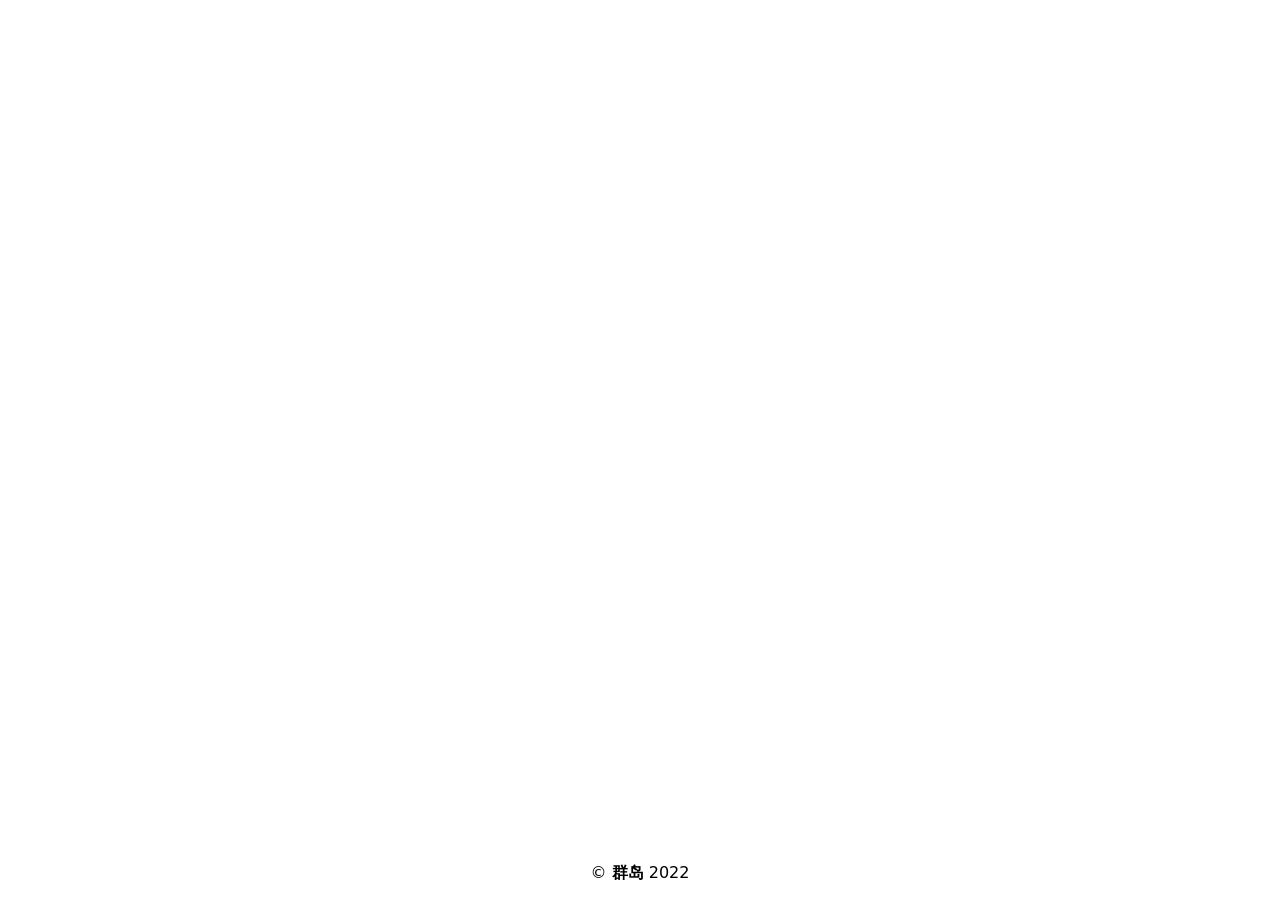
<file: index.html>
<!DOCTYPE html>
<html lang="en">

<head>
    <meta charset="UTF-8">
    <meta http-equiv="X-UA-Compatible" content="IE=edge">
    <meta name="viewport" content="width=device-width, initial-scale=1.0">
    <link rel="shortcut icon" href="https://avatars.githubusercontent.com/u/108773087">
    <title>群岛</title>
    <style>
        body {
            height: 100vh;
            font-family: system-ui, -apple-system, BlinkMacSystemFont, 'Segoe UI', Roboto, Oxygen, Ubuntu, Cantarell, 'Open Sans', 'Helvetica Neue', sans-serif;
            font-weight: 900;
            display: flex;
            justify-content: center;
            align-items: center;
        }

        .main {
            width: 18rem;
            height: 18rem;
            background-image: url(https://avatars.githubusercontent.com/u/108773087);
            background-repeat: no-repeat;
            background-size: cover;
            text-align: center;
            color: white;
            display: table;
            border-radius: 2rem;
        }

        .main>div {
            display: table-cell;
            vertical-align: middle;
        }

        .main>div>h1 {
            font-size: 4rem;
            margin: unset;
        }

        .main>div>p>a {
            color: white;
        }

        .footer {
            position: absolute;
            bottom: 0;
            font-weight: normal;
        }

        .footer>a {
            color: unset;
            text-decoration: unset;
            font-weight: 900;
        }
    </style>
</head>

<body>
    <div class="main">
        <div>
            <h1>群岛</h1>
            <p>岛主：<a href="https://github.com/naiba">naiba</a></p>
        </div>
    </div>
    <p class="footer">&copy; <a href="https://qundao.com">群岛</a> 2022</p>
</body>

</html>
</file>
